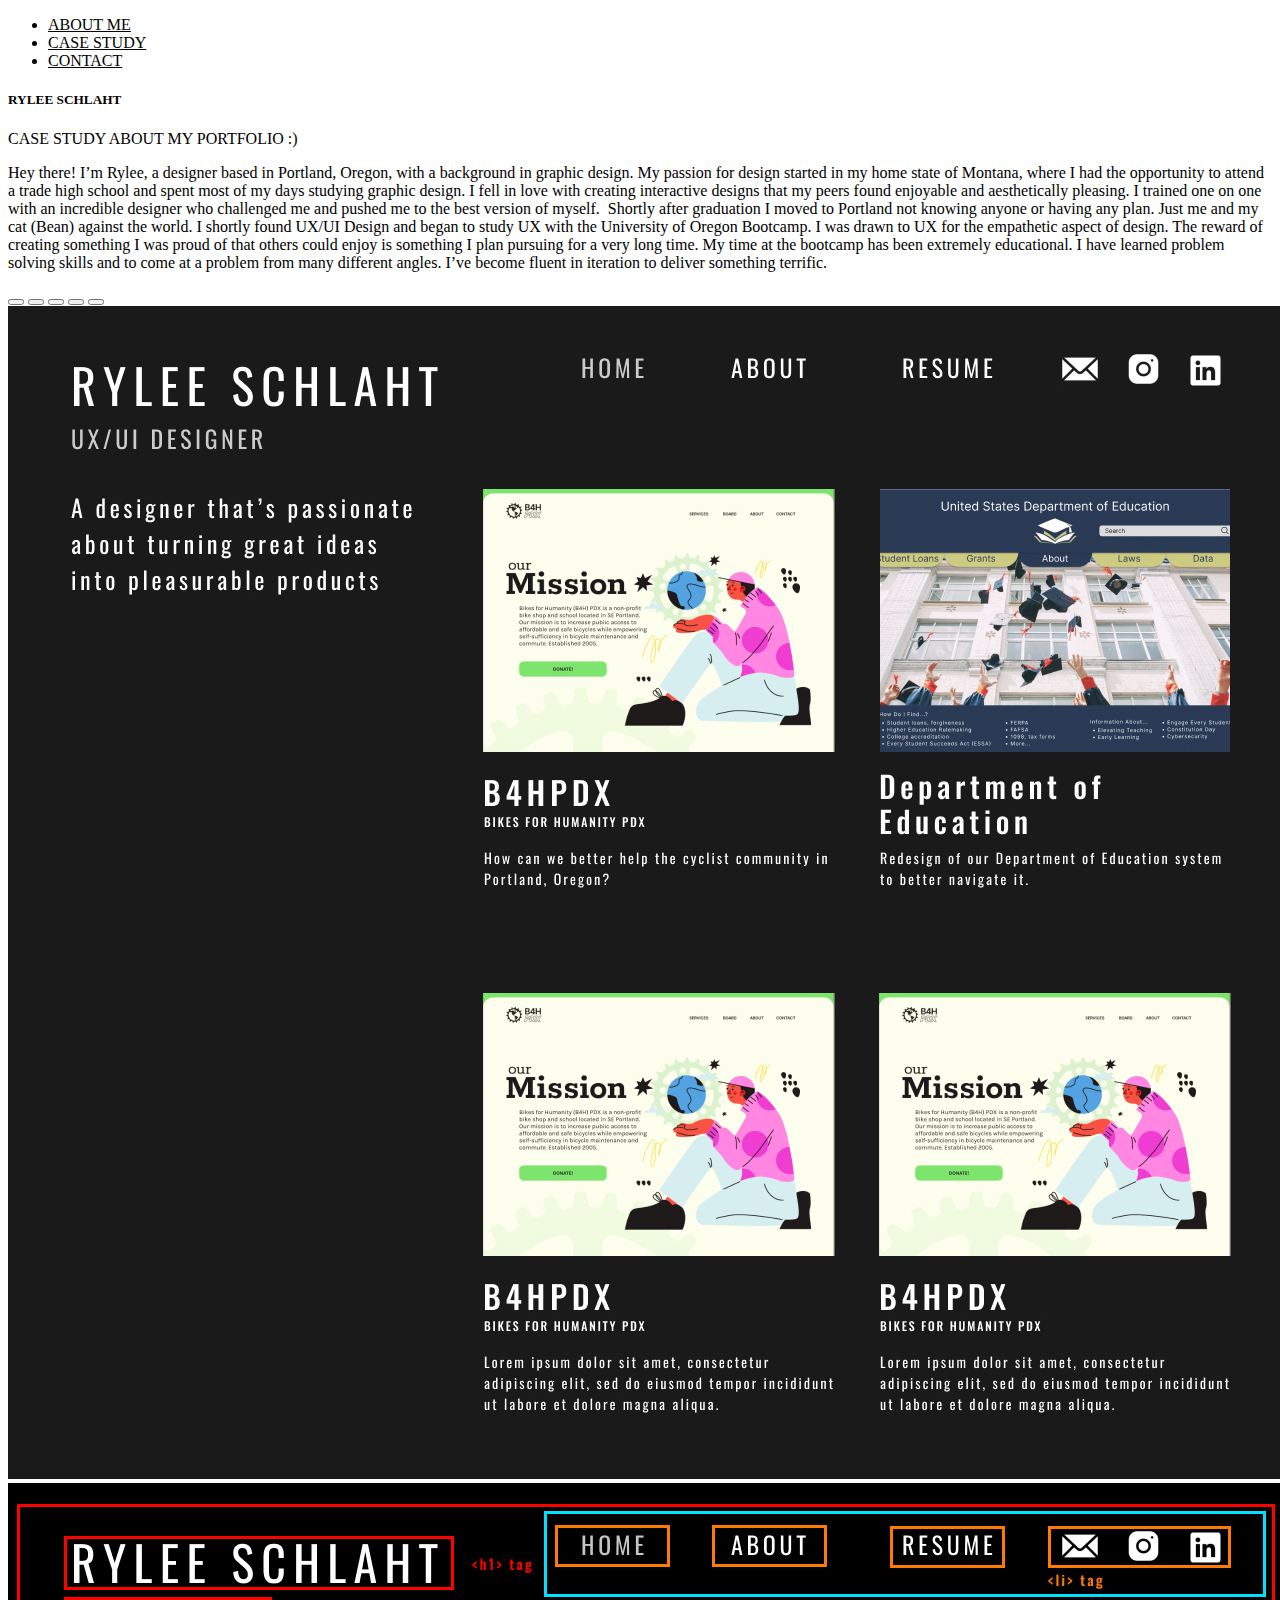
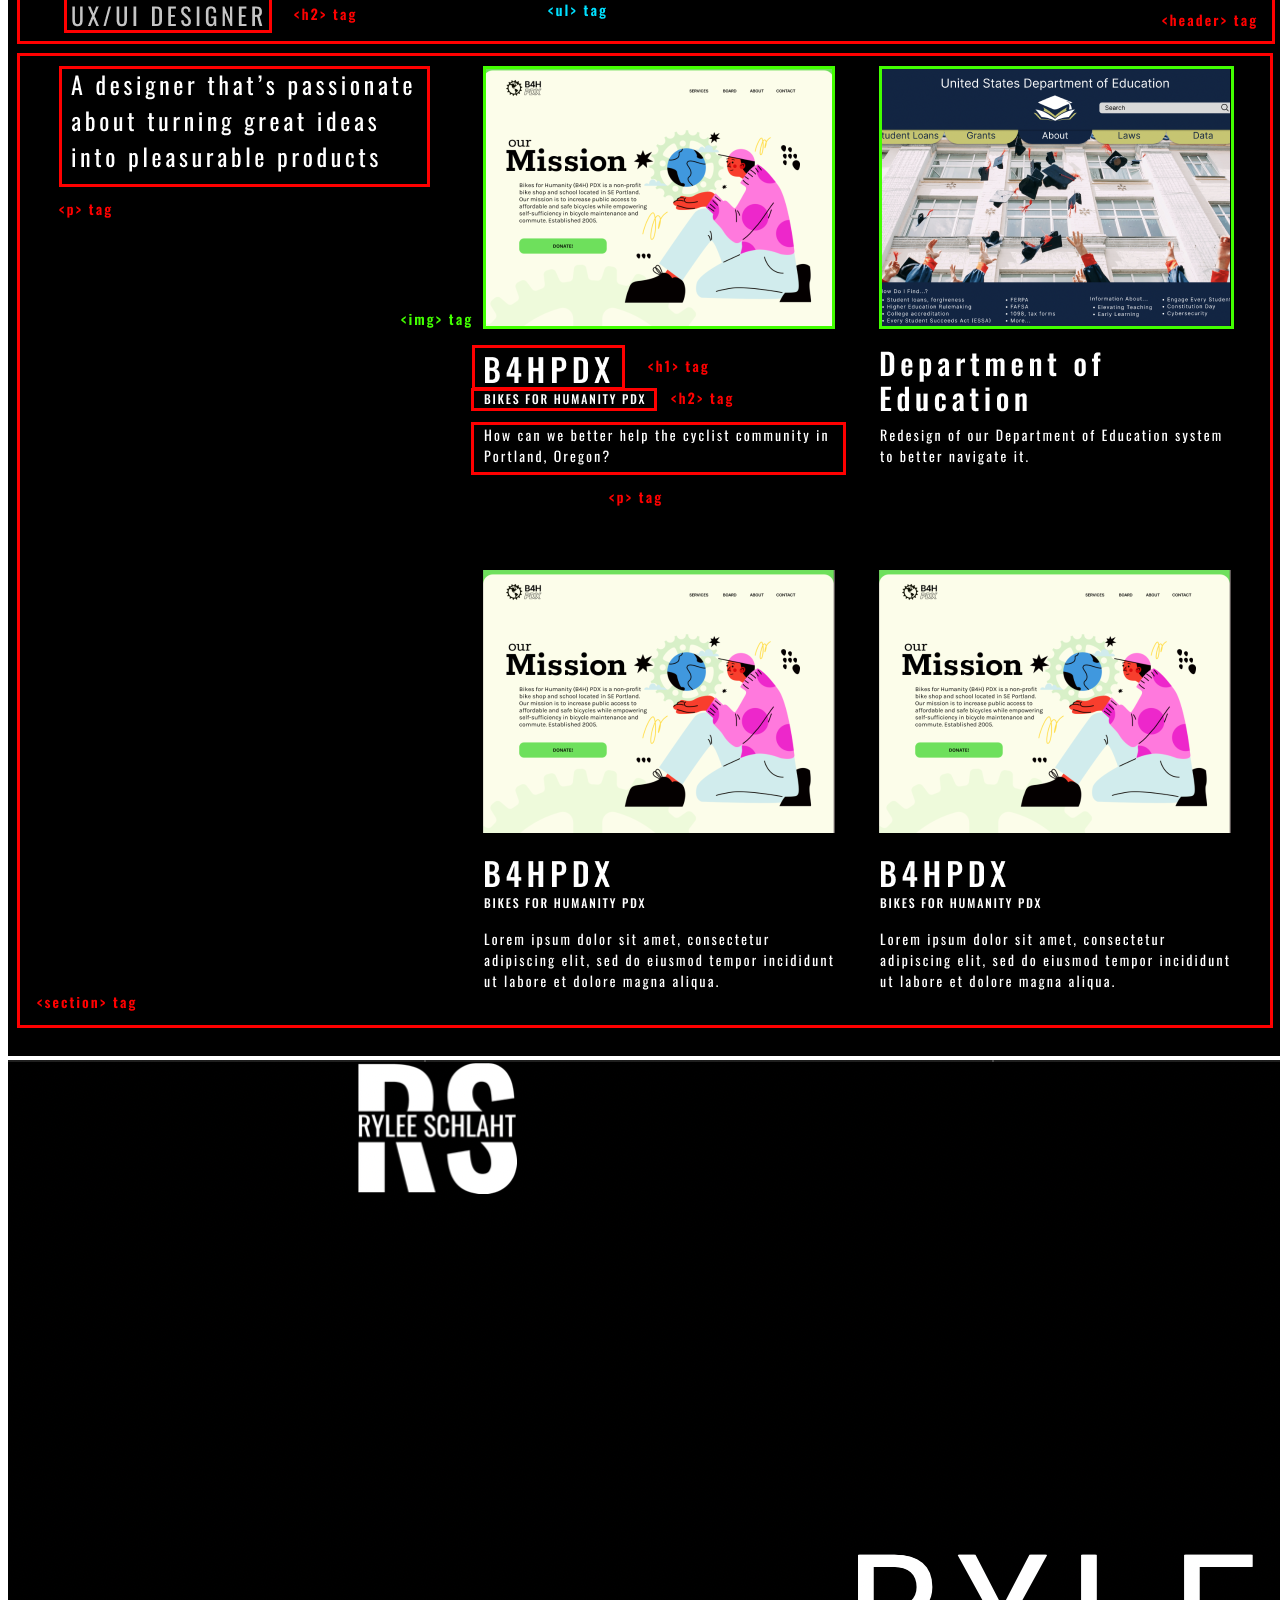
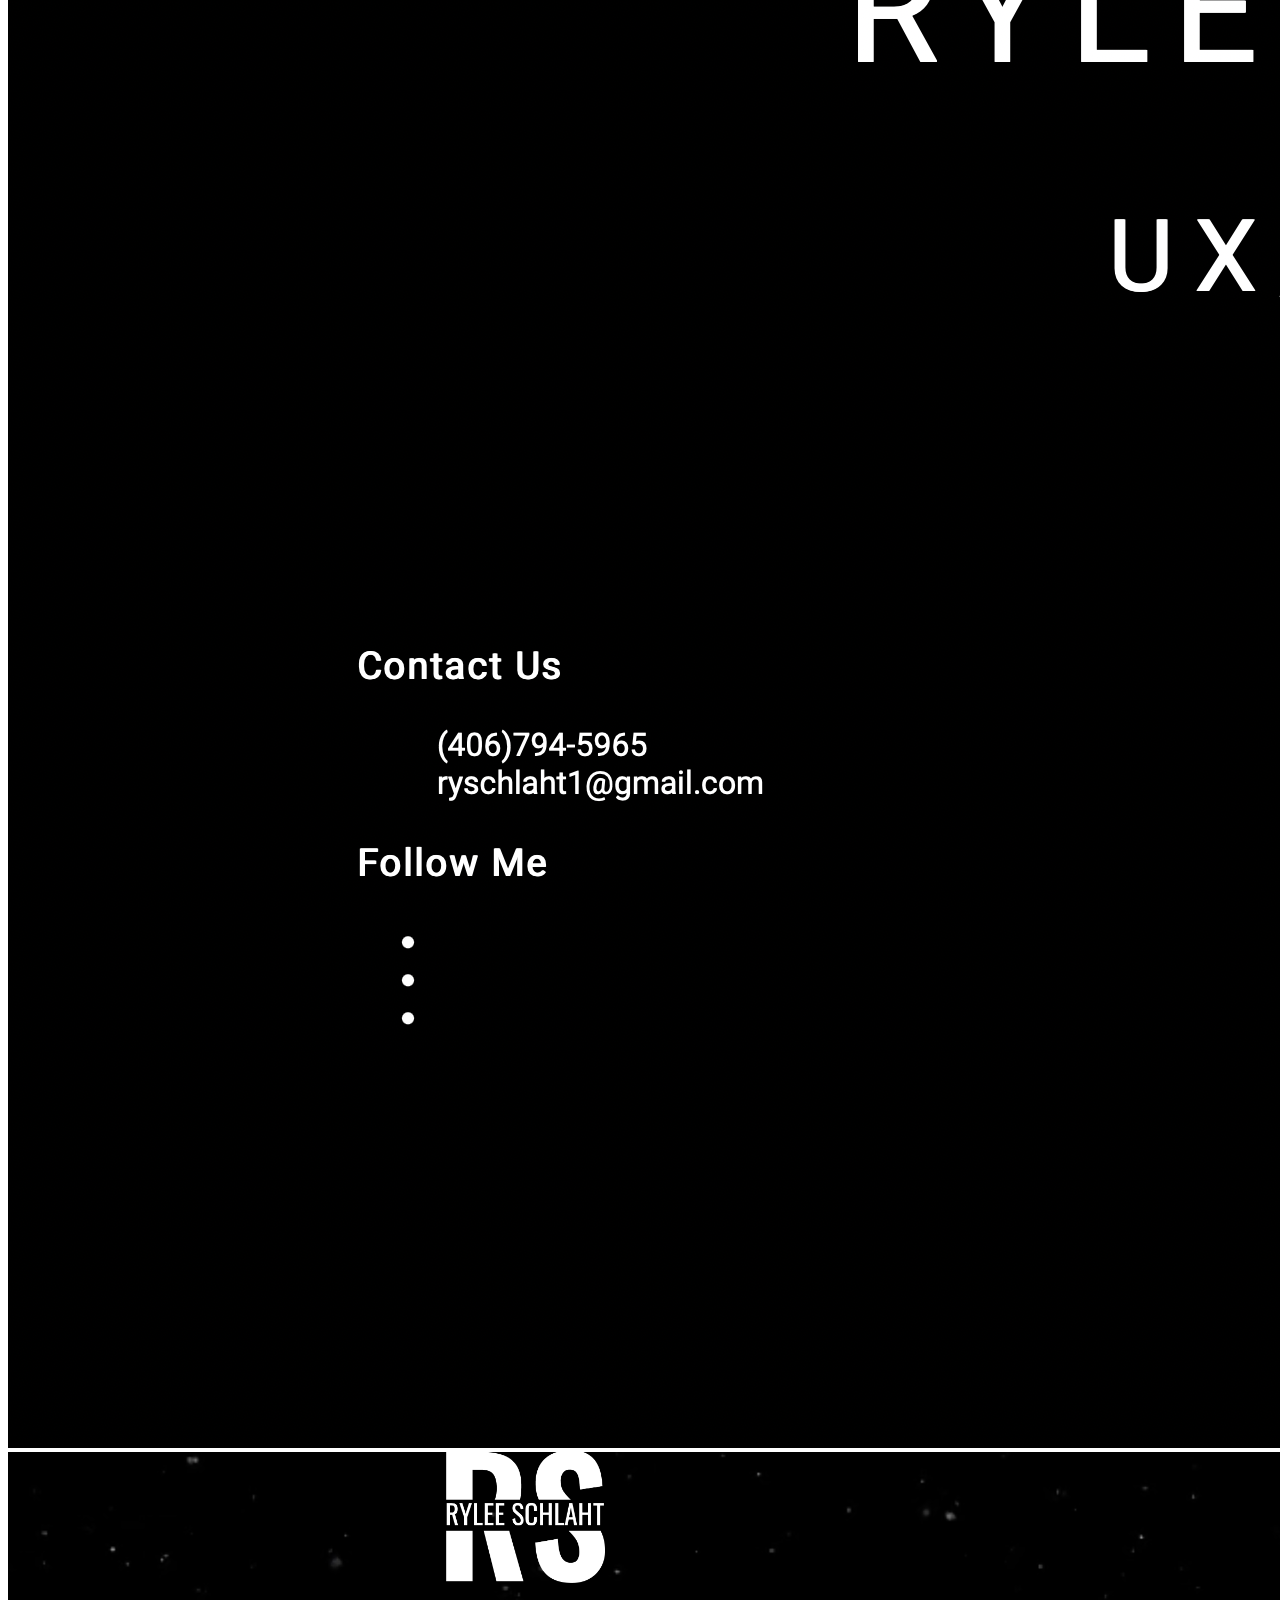
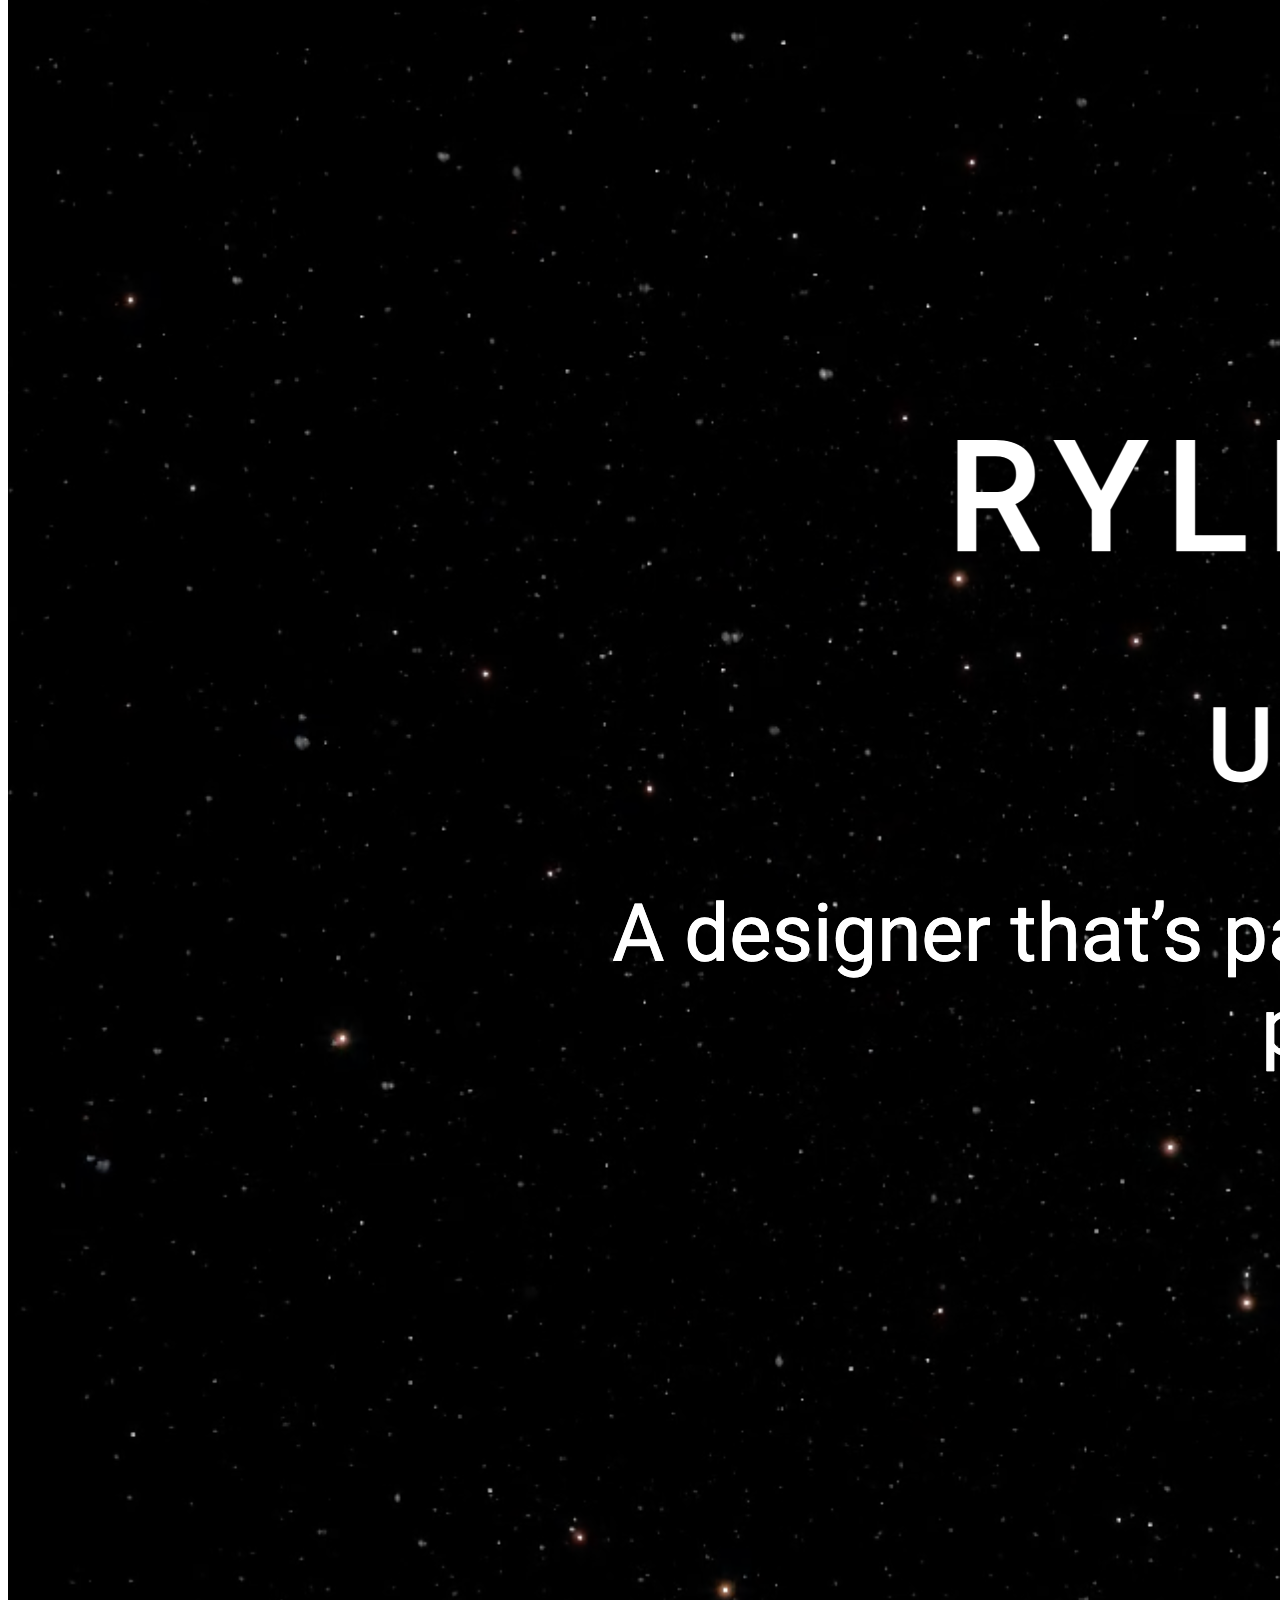
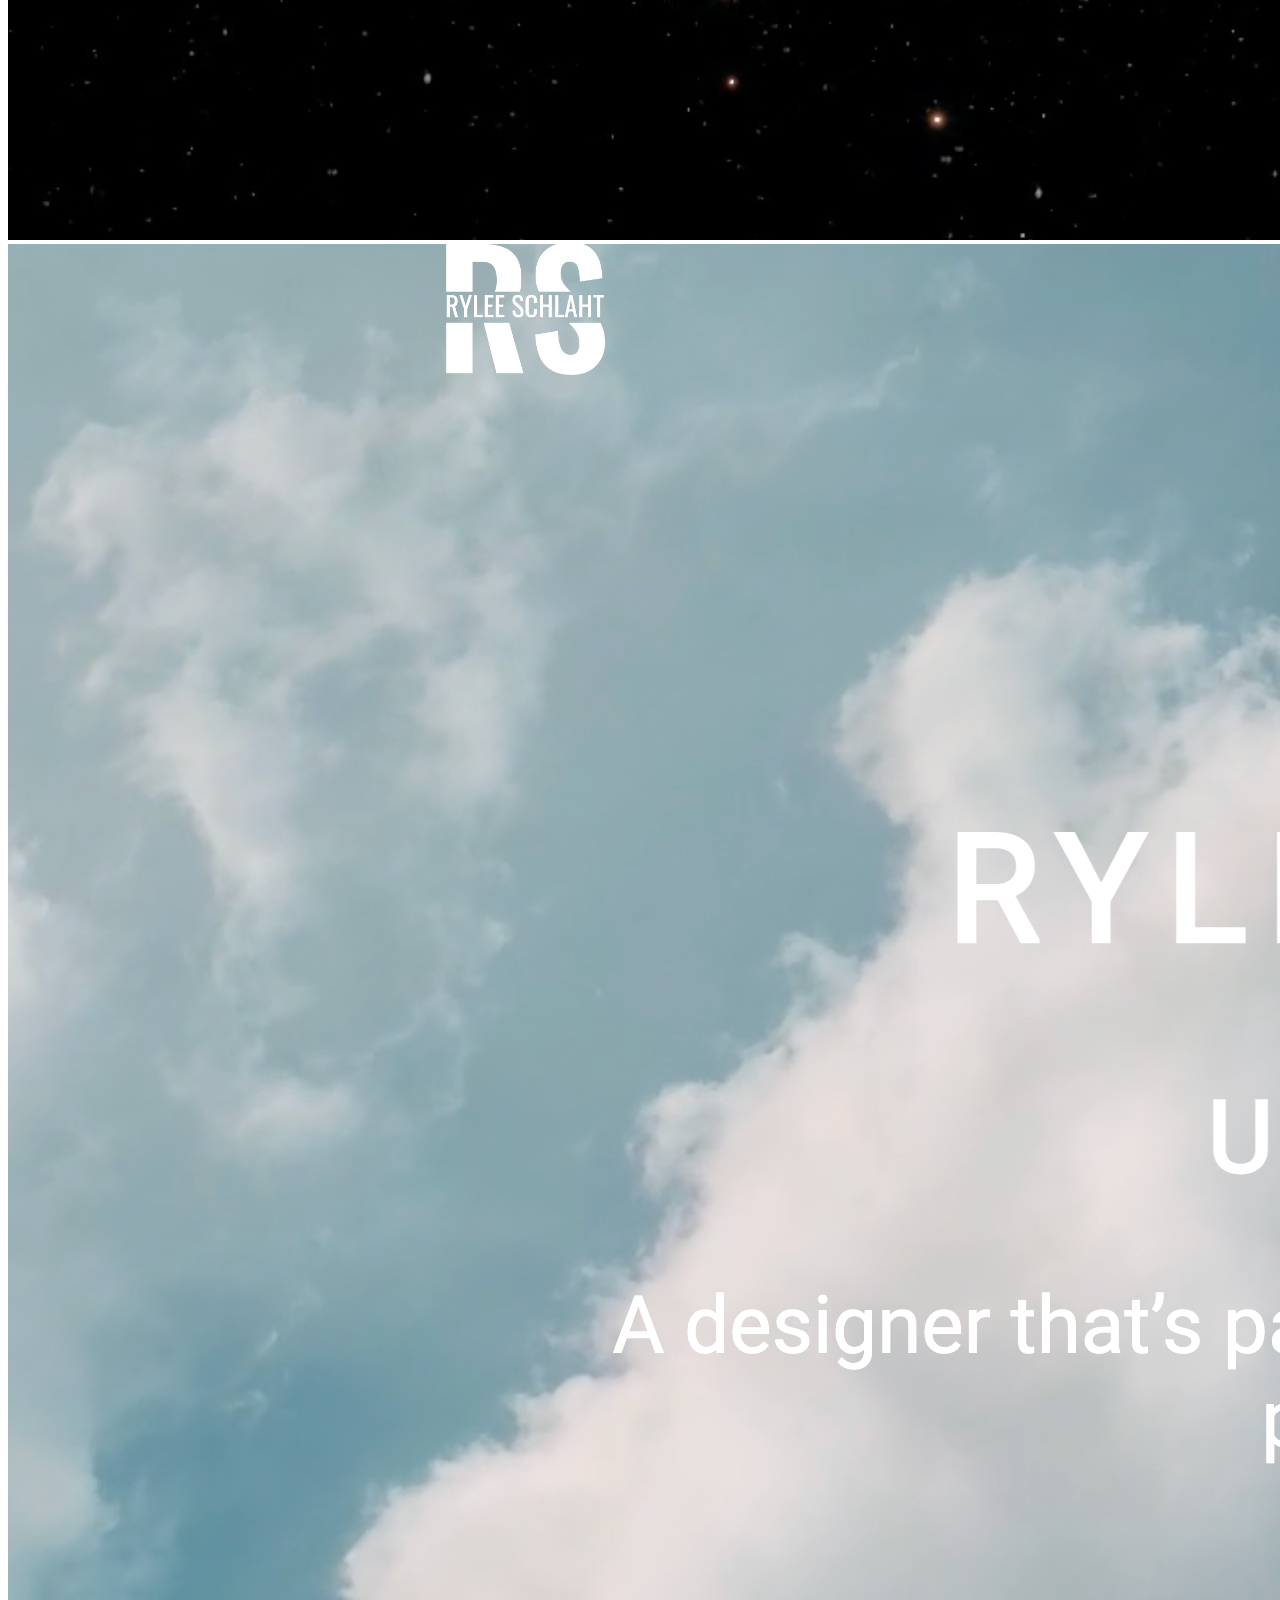
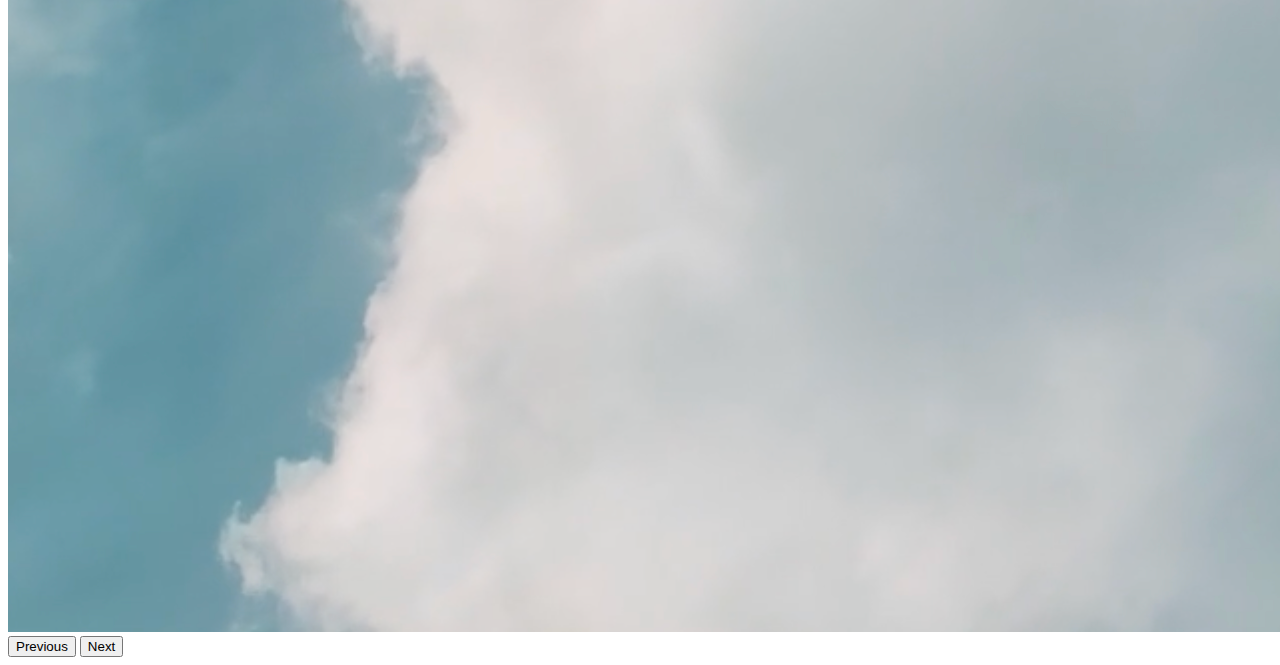
<file: index.html>
<!doctype html>
<html lang="en">
  <head>
    <title>UX_UI_20_HOMEWORK</title>
    <meta charset="utf-8">
    <meta name="viewport" content="width=device-width, initial-scale=1">
    <title>Bootstrap demo</title>
    <link href="https://cdn.jsdelivr.net/npm/bootstrap@5.3.0-alpha3/dist/css/bootstrap.min.css" rel="stylesheet" integrity="sha384-KK94CHFLLe+nY2dmCWGMq91rCGa5gtU4mk92HdvYe+M/SXH301p5ILy+dN9+nJOZ" crossorigin="anonymous">
    <link rel="stylesheet" href="css/style.css">
  </head>
  <body>
    <div class="card text-center">
      <div class="card-header">
        <ul class="nav nav-tabs card-header-tabs">
          <li class="nav-item">
            <a class="nav-link active" aria-current="true" href="#">ABOUT ME</a>
          </li>
          <li class="nav-item">
            <a class="nav-link" href="#">CASE STUDY</a>
          </li>
          <li class="nav-item">
            <a class="nav-link" href="#">CONTACT</a>
          </li>
        </ul>
      </div>
      <div class="card-body">
        <h5 class="card-title">RYLEE SCHLAHT</h5>
        <p class="card-text">CASE STUDY ABOUT MY PORTFOLIO :)</p>
        <p class="about-me">
          Hey there! I’m Rylee, a designer based in Portland, Oregon, 
          with a background in graphic design. My passion for design 
          started in my home state of Montana, where I had the opportunity 
          to attend a trade high school and spent most of my days studying 
          graphic design. I fell in love with creating interactive designs 
          that my peers found enjoyable and aesthetically pleasing. I trained 
          one on one with an incredible designer who challenged me and pushed 
          me to the best version of myself. 
          Shortly after graduation I moved to Portland not knowing anyone or
          having any plan. Just me and my cat (Bean) against the world. I 
          shortly found UX/UI Design and began to study UX with the University 
          of Oregon Bootcamp. I was drawn to UX for the empathetic aspect of design. 
          The reward of creating something I was proud of that others could enjoy is 
          something I plan pursuing for a very long time. My time at the bootcamp 
          has been extremely educational. I have learned problem solving skills and 
          to come at a problem from many different angles. I’ve become fluent in iteration 
          to deliver something terrific.
         </p>
      </div>
    </div>
    <div id="carouselExampleIndicators" class="carousel slide">
      <div class="carousel-indicators">
        <button type="button" data-bs-target="#carouselExampleIndicators" data-bs-slide-to="0" class="active" aria-current="true" aria-label="Slide 1"></button>
        <button type="button" data-bs-target="#carouselExampleIndicators" data-bs-slide-to="1" aria-label="Slide 2"></button>
        <button type="button" data-bs-target="#carouselExampleIndicators" data-bs-slide-to="2" aria-label="Slide 3"></button>
        <button type="button" data-bs-target="#carouselExampleIndicators" data-bs-slide-to="3" aria-label="Slide 4"></button>
        <button type="button" data-bs-target="#carouselExampleIndicators" data-bs-slide-to="4" aria-label="Slide 5"></button>
      </div>
      <div class="carousel-inner">
        <div class="carousel-item active">
          <img src="images/Home page.jpg" class="d-block w-100" alt="rough draft">
        </div>
        <div class="carousel-item">
          <img src="images/Home page (annotation).png" class="d-block w-100" alt="annotation">
        </div>
        <div class="carousel-item">
          <img src="images/rd18.png" class="d-block w-100" alt="hw18">
        </div>
        <div class="carousel-item">
          <img src="images/nightfinal.png" class="d-block w-100" alt="night">
        </div>
        <div class="carousel-item">
          <img src="images/dayfinal.png" class="d-block w-100" alt="day">
        </div>
      </div>
      <button class="carousel-control-prev" type="button" data-bs-target="#carouselExampleIndicators" data-bs-slide="prev">
        <span class="carousel-control-prev-icon" aria-hidden="true"></span>
        <span class="visually-hidden">Previous</span>
      </button>
      <button class="carousel-control-next" type="button" data-bs-target="#carouselExampleIndicators" data-bs-slide="next">
        <span class="carousel-control-next-icon" aria-hidden="true"></span>
        <span class="visually-hidden">Next</span>
      </button>
    </div>
  </body>
  <script src="https://cdn.jsdelivr.net/npm/@popperjs/core@2.11.7/dist/umd/popper.min.js" integrity="sha384-zYPOMqeu1DAVkHiLqWBUTcbYfZ8osu1Nd6Z89ify25QV9guujx43ITvfi12/QExE" crossorigin="anonymous"></script>
<script src="https://cdn.jsdelivr.net/npm/bootstrap@5.3.0-alpha3/dist/js/bootstrap.min.js" integrity="sha384-Y4oOpwW3duJdCWv5ly8SCFYWqFDsfob/3GkgExXKV4idmbt98QcxXYs9UoXAB7BZ" crossorigin="anonymous"></script>
</html>
</file>
<file: css/style.css>
.card-body{
    background-color:;
}

.nav-link{
color: black;
}

.aboutme{
   font-size:50px; 
   line-height:20px;
}
</file>
